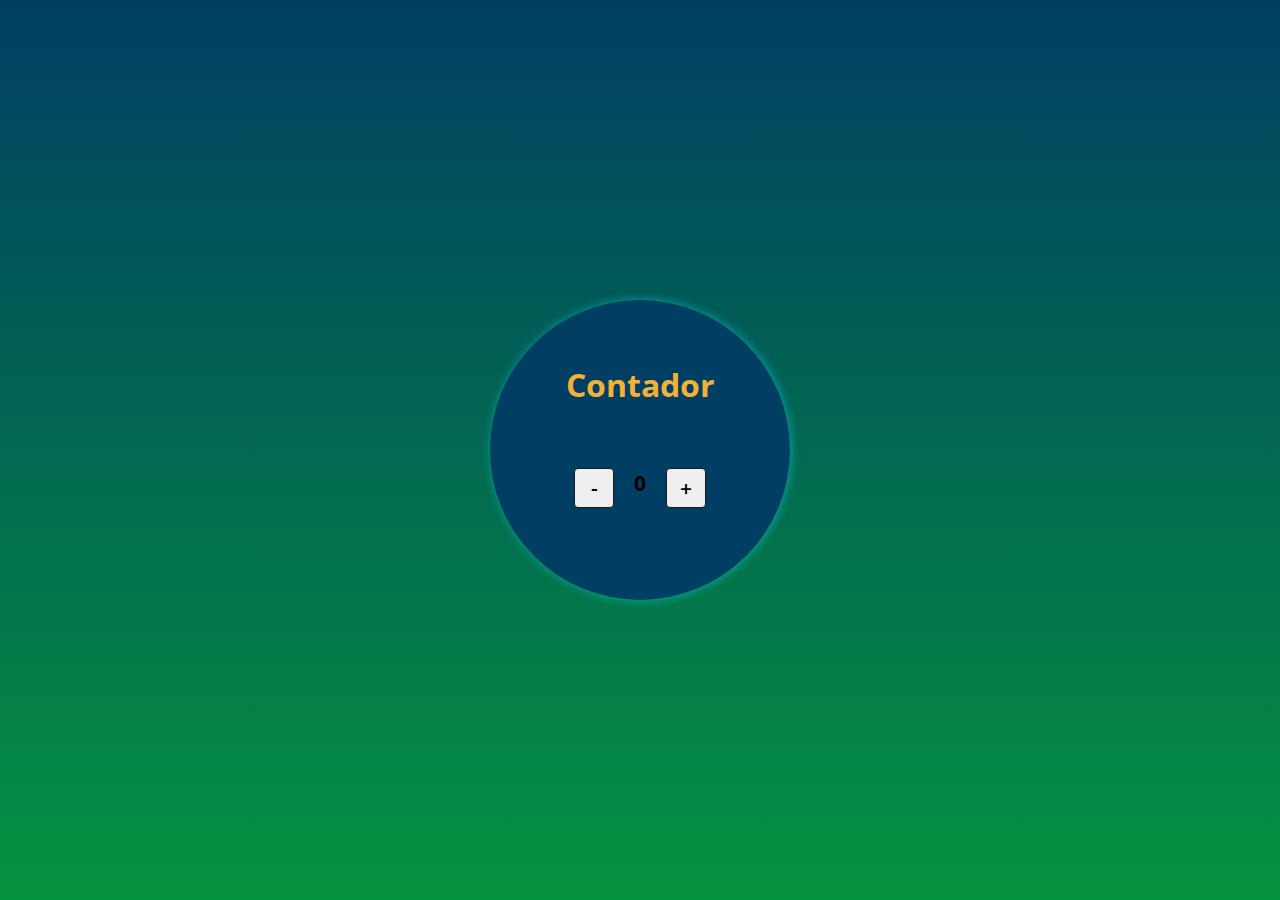
<file: index.html>
<!DOCTYPE html>
<html lang="pt-br">
<head>
    <meta charset="UTF-8">
    <meta http-equiv="X-UA-Compatible" content="IE=edge">
    <meta name="viewport" content="width=device-width, initial-scale=1.0">
    <link rel="stylesheet" href="./assets/css/style.css">
    <title>Contador</title>
</head>
<body>
    <div class="container">
        <h1>Contador</h1>
        <div id="counter">
            <button id="min" onclick="decrement()">-</button>
            <span id="currentNumber">0</span>
            <button id="max" onclick="increment()">+</button>
        </div>
    </div>  
    <script src="./assets/js/script.js"></script>   
</body>
</html>
</file>
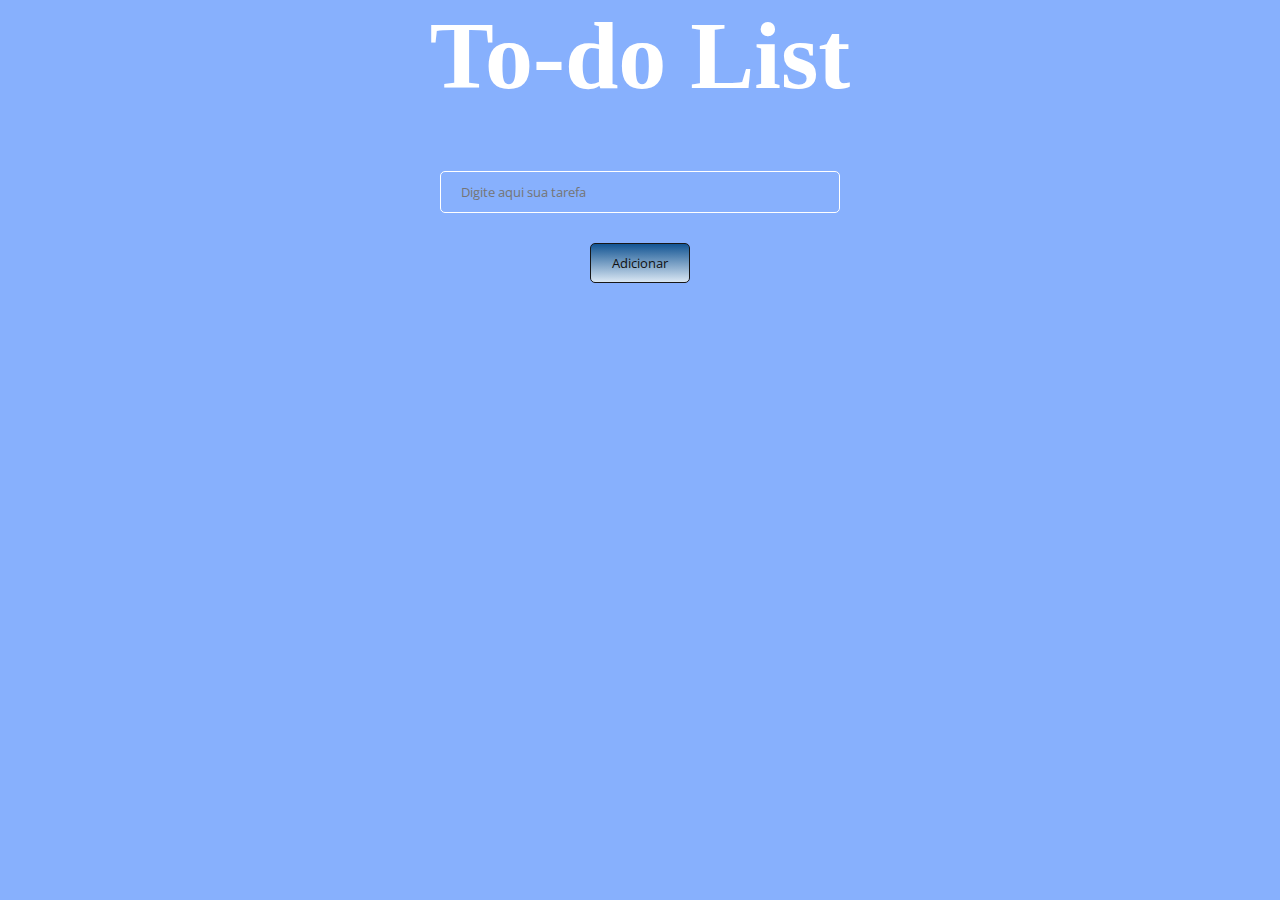
<file: to-do_list/index.html>
<!DOCTYPE html>
<html lang="pt-br">
<head>
    <meta charset="UTF-8">
    <meta http-equiv="X-UA-Compatible" content="IE=edge">
    <meta name="viewport" content="width=device-width, initial-scale=1.0">
    <link rel="stylesheet" href="./assets/css/style.css">
    <title>To-do List</title>
</head>
<body>
    <h1>To-do List</h1>
    <div id="list">
        <form id="task-form">
            <input id="task-input" name="tarefa" type="text" placeholder="Digite aqui sua tarefa">
            <button type="submit">Adicionar</button>
        </form>
        <div id="tasks"></div>
    </div>
    <script src="./assets/js/script.js"></script>
</body>
</html>
</file>
<file: assets/css/style.css>
@import url('https://fonts.googleapis.com/css2?family=Open+Sans:wght@300;600&display=swap');

* {
    font-family: 'Open Sans', sans-serif;
    box-sizing: border-box;
    margin: 0;
    padding: 0;
}

body {
    width: 100%;
    height: 100vh;
    display: flex;
    align-items: center;
    justify-content: center;
    flex-direction: column;
    background: linear-gradient(0deg, rgb(5, 146, 64) 0%, rgba(0,63,99,1) 100%);
}

h1 {
    color: #F2B138;
    margin-bottom: 1em;
}

p{
    margin-bottom: 2em;
    font-weight: bold;
    font-size: 14px;
    color:#D9D9D9;
}

span{
    font-weight: bold;
}

.container {
    flex-direction: column;
    align-items: center;
    display: flex;
    justify-content: center;
    width: 300px;
    height: 300px;
    background-color: #003F63;
    border-radius: 50%;
    box-shadow: 1px 0px 10px 0px rgba(5, 229, 245, 0.5);
}

button {
    height: 40px;
    width: 40px;
    border-radius: 10%;
    border: 1px solid rgb(26, 26, 26);
    color: rgb(0, 0, 0);
    font-size: 16pt;
    font-weight: 600;
    text-align: center;
}

#min:hover {
    transition: background, color 0.6s;
    background: rgb(233, 41, 41);
    color: white;
  }
  
#max:hover {
    transition: background, color 0.6s;
    background: rgb(2, 177, 60);
    color: white;
  }

#counter {
    display: flex;   
    padding: 30px;
}

#currentNumber {
    display: flex;
    margin: 0 20px;
    font-size: 16pt;
}
</file>
<file: to-do_list/assets/css/style.css>
@import url("https://fonts.googleapis.com/css2?family=Open+Sans:wght@300;600&display=swap");

* {
    margin: 0;
    padding: 0;
    box-sizing: border-box;
    font-family: "Open Sans", sans-serif;
}

body {
    display: flex;
    align-items: center;
    justify-content: center;
    flex-direction: column;
    background-color: rgb(135, 176, 253); 
}

h1 {
    font-size: 6rem;
    font-family: cursive;
    color: rgb(255, 255, 255);
   
}

#list {
    flex-direction: column;
    display: flex;
    width: 600px;
    height: 400px;
    align-items: center;
    border-radius: 20px ;
}

button{
    width: 100px;
    display: flex;
    border: 1px solid rgb(23, 23, 24);
    border-radius: 5px;
    background: linear-gradient(rgba(14, 81, 143, 0.966), rgba(242, 247, 241, 0.774));
    color:rgb(17, 17, 17);
    margin-left: 150px;
    padding: 10px;   
    margin-top: 30px;
    justify-content: center;

}

input[type=text]{
    display: flex;
    width: 400px;
    height: 40px;
    border-radius: 5px;
    border: 1px solid rgb(255, 255, 255);
    padding: 20px;
    margin-top: 60px;
    background: transparent;
}

#tasks {
    display: flex;
    flex-direction: column;
    margin-top: 20px;
}

.task-item {
    display: flex;
    align-items: center;
    margin-bottom: 10px;
}

:checked + label {
    text-decoration: line-through;
    color: rgb(184, 0, 0);
}
</file>
